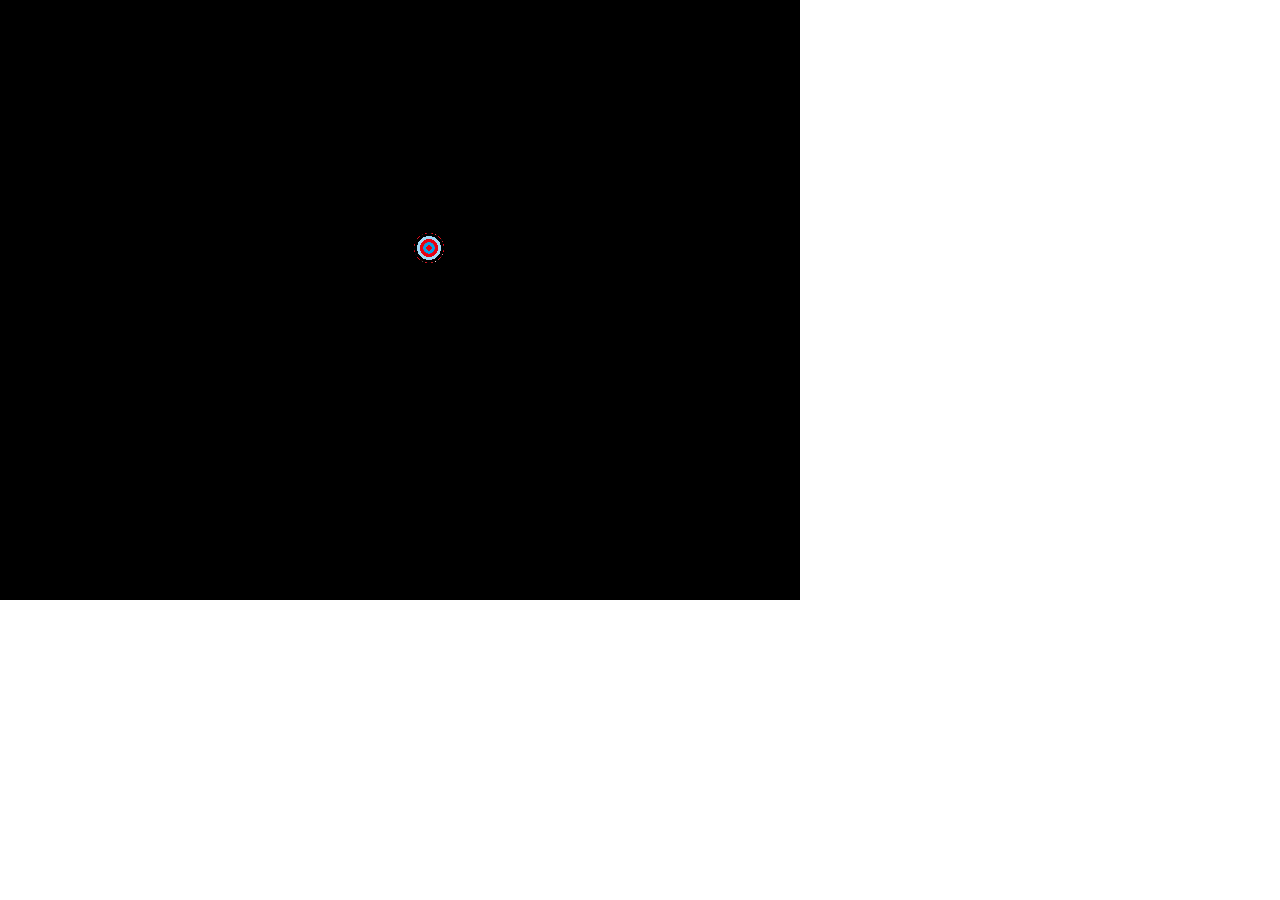
<file: aimtrain/index.html>
<!doctype html><html lang="en"><head><meta charset="utf-8"/><link rel="icon" href="./favicon.ico"/><meta name="viewport" content="width=device-width,initial-scale=1"/><meta name="theme-color" content="#000000"/><meta name="description" content="Web site created using create-react-app"/><link rel="apple-touch-icon" href="./logo192.png"/><link rel="manifest" href="./manifest.json"/><title>React App</title><script defer="defer" src="./static/js/main.42d7106d.js"></script><link href="./static/css/main.073c9b0a.css" rel="stylesheet"></head><body><noscript>You need to enable JavaScript to run this app.</noscript><div id="root"></div></body></html>
</file>
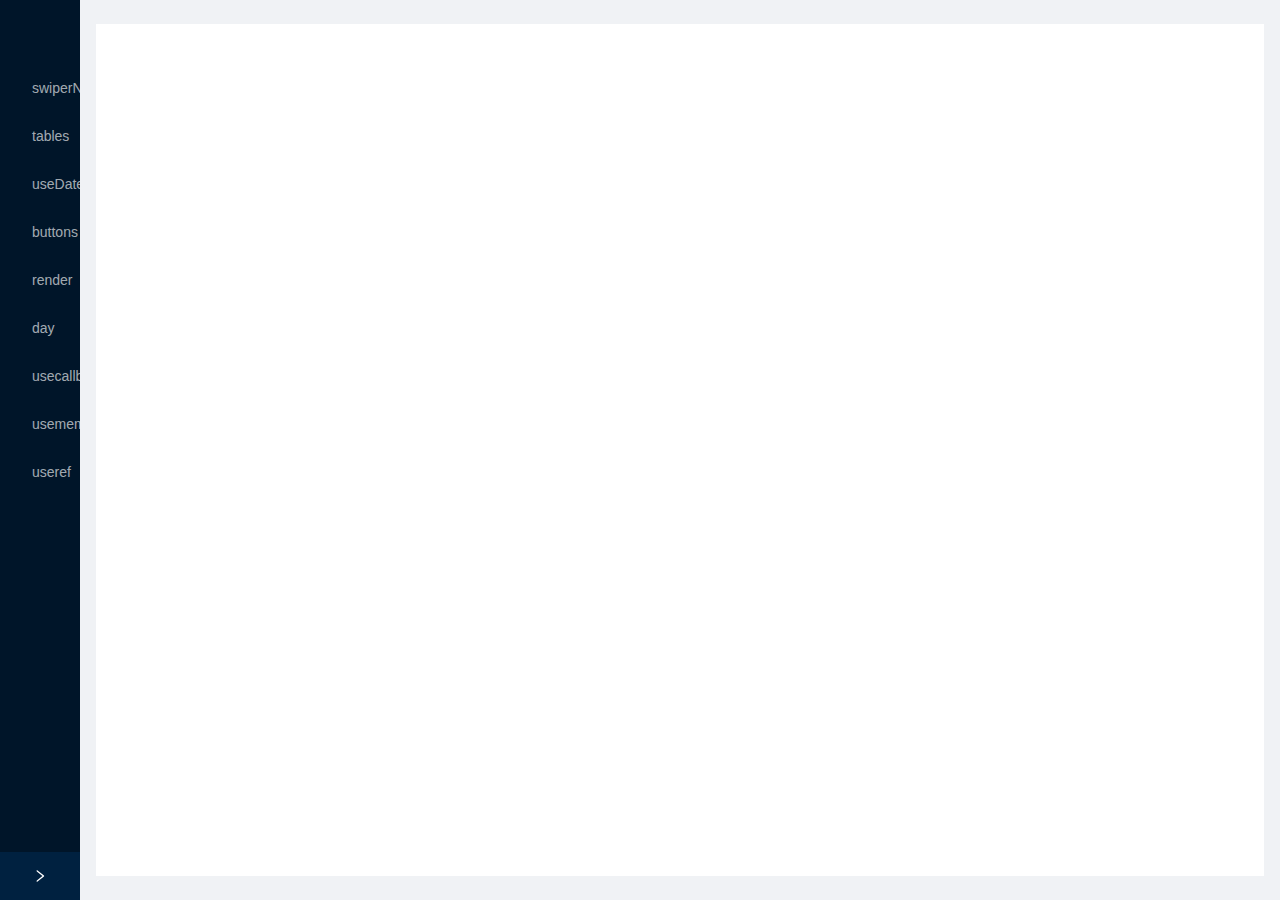
<file: react/index.html>
<!doctype html>
<html lang="en">

<head>
    <meta charset="utf-8" />
    <link rel="icon" href="./favicon.ico" />
    <meta name="viewport" content="width=device-width,initial-scale=1" />
    <meta name="theme-color" content="#000000" />
    <meta name="description" content="Web site created using create-react-app" />
    <link rel="apple-touch-icon" href="./logo192.png" />
    <link rel="manifest" href="./manifest.json" />
    <title>React App</title>
    <link href="./static/css/2.18061f9a.chunk.css" rel="stylesheet">
    <link href="./static/css/main.2fc4cb91.chunk.css" rel="stylesheet">
</head>

<body><noscript>You need to enable JavaScript to run this app.</noscript>
    <div id="root"></div>
    <script>
        ! function (e) {
            function t(t) {
                for (var n, i, l = t[0], a = t[1], f = t[2], c = 0, s = []; c < l.length; c++) i = l[c], Object
                    .prototype.hasOwnProperty.call(o, i) && o[i] && s.push(o[i][0]), o[i] = 0;
                for (n in a) Object.prototype.hasOwnProperty.call(a, n) && (e[n] = a[n]);
                for (p && p(t); s.length;) s.shift()();
                return u.push.apply(u, f || []), r()
            }

            function r() {
                for (var e, t = 0; t < u.length; t++) {
                    for (var r = u[t], n = !0, l = 1; l < r.length; l++) {
                        var a = r[l];
                        0 !== o[a] && (n = !1)
                    }
                    n && (u.splice(t--, 1), e = i(i.s = r[0]))
                }
                return e
            }
            var n = {},
                o = {
                    1: 0
                },
                u = [];

            function i(t) {
                if (n[t]) return n[t].exports;
                var r = n[t] = {
                    i: t,
                    l: !1,
                    exports: {}
                };
                return e[t].call(r.exports, r, r.exports, i), r.l = !0, r.exports
            }
            i.m = e, i.c = n, i.d = function (e, t, r) {
                i.o(e, t) || Object.defineProperty(e, t, {
                    enumerable: !0,
                    get: r
                })
            }, i.r = function (e) {
                "undefined" != typeof Symbol && Symbol.toStringTag && Object.defineProperty(e, Symbol.toStringTag, {
                    value: "Module"
                }), Object.defineProperty(e, "__esModule", {
                    value: !0
                })
            }, i.t = function (e, t) {
                if (1 & t && (e = i(e)), 8 & t) return e;
                if (4 & t && "object" == typeof e && e && e.__esModule) return e;
                var r = Object.create(null);
                if (i.r(r), Object.defineProperty(r, "default", {
                        enumerable: !0,
                        value: e
                    }), 2 & t && "string" != typeof e)
                    for (var n in e) i.d(r, n, function (t) {
                        return e[t]
                    }.bind(null, n));
                return r
            }, i.n = function (e) {
                var t = e && e.__esModule ? function () {
                    return e.default
                } : function () {
                    return e
                };
                return i.d(t, "a", t), t
            }, i.o = function (e, t) {
                return Object.prototype.hasOwnProperty.call(e, t)
            }, i.p = "./";
            var l = this["webpackJsonpantd-win"] = this["webpackJsonpantd-win"] || [],
                a = l.push.bind(l);
            l.push = t, l = l.slice();
            for (var f = 0; f < l.length; f++) t(l[f]);
            var p = a;
            r()
        }([])
    </script>
    <script src="./static/js/2.0a580c49.chunk.js"></script>
    <script src="./static/js/main.5b761e93.chunk.js"></script>
</body>

</html>
</file>
<file: aimtrain/static/css/main.073c9b0a.css>
body{-webkit-font-smoothing:antialiased;-moz-osx-font-smoothing:grayscale;font-family:-apple-system,BlinkMacSystemFont,Segoe UI,Roboto,Oxygen,Ubuntu,Cantarell,Fira Sans,Droid Sans,Helvetica Neue,sans-serif;margin:0}code{font-family:source-code-pro,Menlo,Monaco,Consolas,Courier New,monospace}.App{text-align:center}.App-logo{height:40vmin;pointer-events:none}@media (prefers-reduced-motion:no-preference){.App-logo{-webkit-animation:App-logo-spin 20s linear infinite;animation:App-logo-spin 20s linear infinite}}.App-header{align-items:center;background-color:#282c34;color:#fff;display:flex;flex-direction:column;font-size:calc(10px + 2vmin);justify-content:center;min-height:100vh}.App-link{color:#61dafb}@-webkit-keyframes App-logo-spin{0%{-webkit-transform:rotate(0deg);transform:rotate(0deg)}to{-webkit-transform:rotate(1turn);transform:rotate(1turn)}}@keyframes App-logo-spin{0%{-webkit-transform:rotate(0deg);transform:rotate(0deg)}to{-webkit-transform:rotate(1turn);transform:rotate(1turn)}}
/*# sourceMappingURL=main.073c9b0a.css.map*/
</file>
<file: react/static/css/main.2fc4cb91.chunk.css>
body{margin:0;font-family:-apple-system,BlinkMacSystemFont,"Segoe UI","Roboto","Oxygen","Ubuntu","Cantarell","Fira Sans","Droid Sans","Helvetica Neue",sans-serif;-webkit-font-smoothing:antialiased;-moz-osx-font-smoothing:grayscale}code{font-family:source-code-pro,Menlo,Monaco,Consolas,"Courier New",monospace}.trigger{font-size:18px;line-height:64px;padding:0 24px;cursor:pointer;transition:color .3s}.trigger:hover{color:#1890ff}.logo{height:32px;margin:16px}.site-layout .site-layout-background{background:#fff}.toprev{position:absolute;content:" ";width:50px;height:80px;display:inline-block;left:0;top:50;-webkit-transform:translateY(-50%);transform:translateY(-50%)}.evenColor:hover td{background-color:rgba(199,85,50,.342)!important}.title{border:1px solid #000;height:200px}.overLay{border:2px solid red;left:100px;padding-top:20px}.overLay .ant-tooltip-arrow{top:90px}.children{border:1px solid #000;height:100px}.children,.triangle{display:inline-block}.triangle{font-size:0;overflow:hidden}.triangle:before{content:"";position:relative;display:inline-block;border:25px solid transparent}.triangle-up{position:relative;top:2px;border-top-left-radius:50%;border-top-right-radius:50%}.triangle-up:before{bottom:2px;border-top-width:0;border-bottom-width:50px;border-bottom-color:#b5b5b5}.triangle-right{position:relative;right:2px;border-top-right-radius:50%;border-bottom-right-radius:50%}.triangle-right:before{left:2px;border-right-width:0;border-left-width:50px;border-left-color:#b5b5b5}.triangle-down{position:relative;bottom:2px;border-bottom-right-radius:50%;border-bottom-left-radius:50%}.triangle-down:before{top:2px;border-bottom-width:0;border-top-width:50px;border-top-color:#b5b5b5}.triangle-left{position:relative;left:2px;border-top-left-radius:50%;border-bottom-left-radius:50%}.triangle-left:before{right:2px;border-left-width:0;border-right-width:50px;border-right-color:#b5b5b5}.trigger{line-height:80px!important;font-size:22px!important;vertical-align:middle;color:#f0f8ff}.anything-box{border:1px solid orange;display:inline-block;width:300px;height:200px}.container{position:relative;margin-top:12px;height:30px;border:1px solid #d5d5d5}.selectIco{position:absolute;width:40px;text-align:center;right:0;float:left;height:30px;line-height:30px}.icoZk,.selectIco{color:#999;font-size:12px}.icoZk{cursor:pointer}.content{position:absolute;width:300px;max-height:200px;top:30px;background:#fff;overflow-x:hidden;border-radius:2px;font-size:14px;box-shadow:0 2px 8px rgba(0,0,0,.15)}
/*# sourceMappingURL=main.2fc4cb91.chunk.css.map */
</file>
